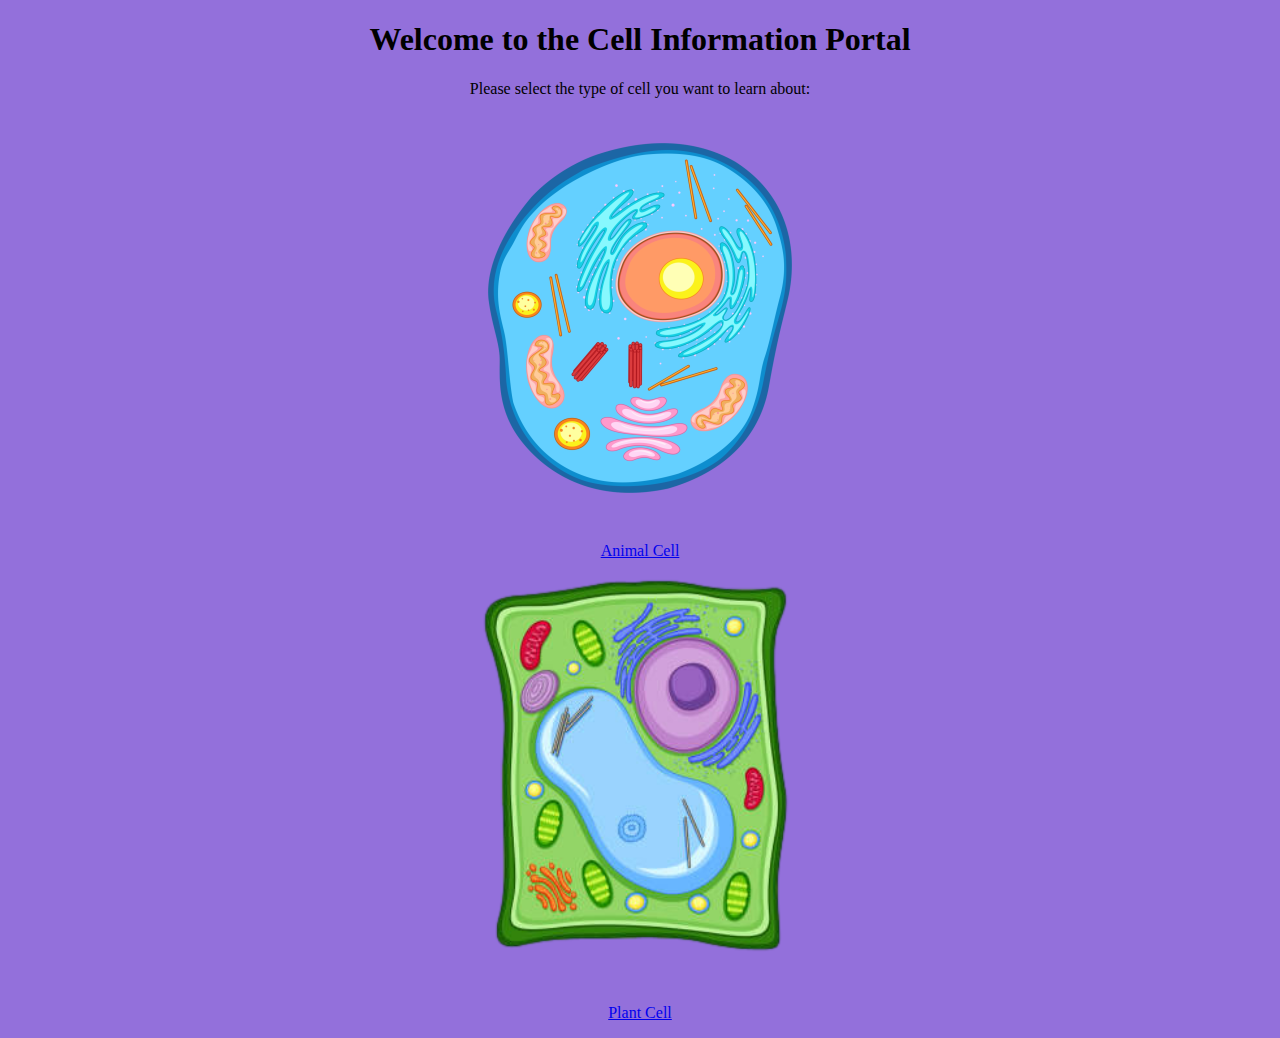
<file: index.html>
<!DOCTYPE html>
<html lang="en">
<head>
    <meta charset="UTF-8">
    <meta name="viewport" content="width=device-width, initial-scale=1.0">
    <meta http-equiv="Content-Security-Policy" content="upgrade-insecure-requests">
    <title>Cell Information Homepage</title>
    <link rel="stylesheet" href="style.css">
    <link rel="icon" type="image/x-icon" href="cell.png">
</head>
<body>
    <div class="container">
        <h1>Welcome to the Cell Information Portal</h1>
        <p>Please select the type of cell you want to learn about:</p>
        <div class="cell-options">
            <a href="animal_cell.html" class="cell-option">
                <img src="animal_cell.png" alt="Animal Cell Icon">
                <p>Animal Cell</p>
            </a>
            <a href="plant_cell.html" class="cell-option">
                <img src="plant_cell.png" height="408px" alt="Plant Cell Icon">
                <p>Plant Cell</p>
            </a>
        </div>
    </div>
</body>
</html>
</file>
<file: style.css>
* {
  font-family:Cambria, Cochin, Georgia, Times, 'Times New Roman', serif;
}
body {
  background-color: mediumpurple;
}

nav {
  position: sticky;
  top: 0px;
  background-color: gray;
  border: inset black 2px;
  height: 5%
  max-width: 100%;
}

ul {
  list-style-type: none;
  display: inline;
  height: 100%;
  max-width: 100%;
}

li.select {
  display: block;
  float: left;
  cursor: pointer;
  text-align: center;
  text-decoration: none;
  padding: 1%;
  color: black;
  height: 50%;
  margin:0px 5%;
} 

li:hover {
  background-color: #413e3e;
  color: whitesmoke;
}

.container {
  max-width: 100%;
   margin: 0 auto;
   text-align: center;
  
}

.cell-diagram {
    position: relative;
    margin-bottom: 20px;
}

.description {
    margin-top: 20px;
  justify-content: center;
}

img {
  max-width: 100%;
}
.cytoplasm {
  position: fixed;
  z-index: 0;
}
</file>
